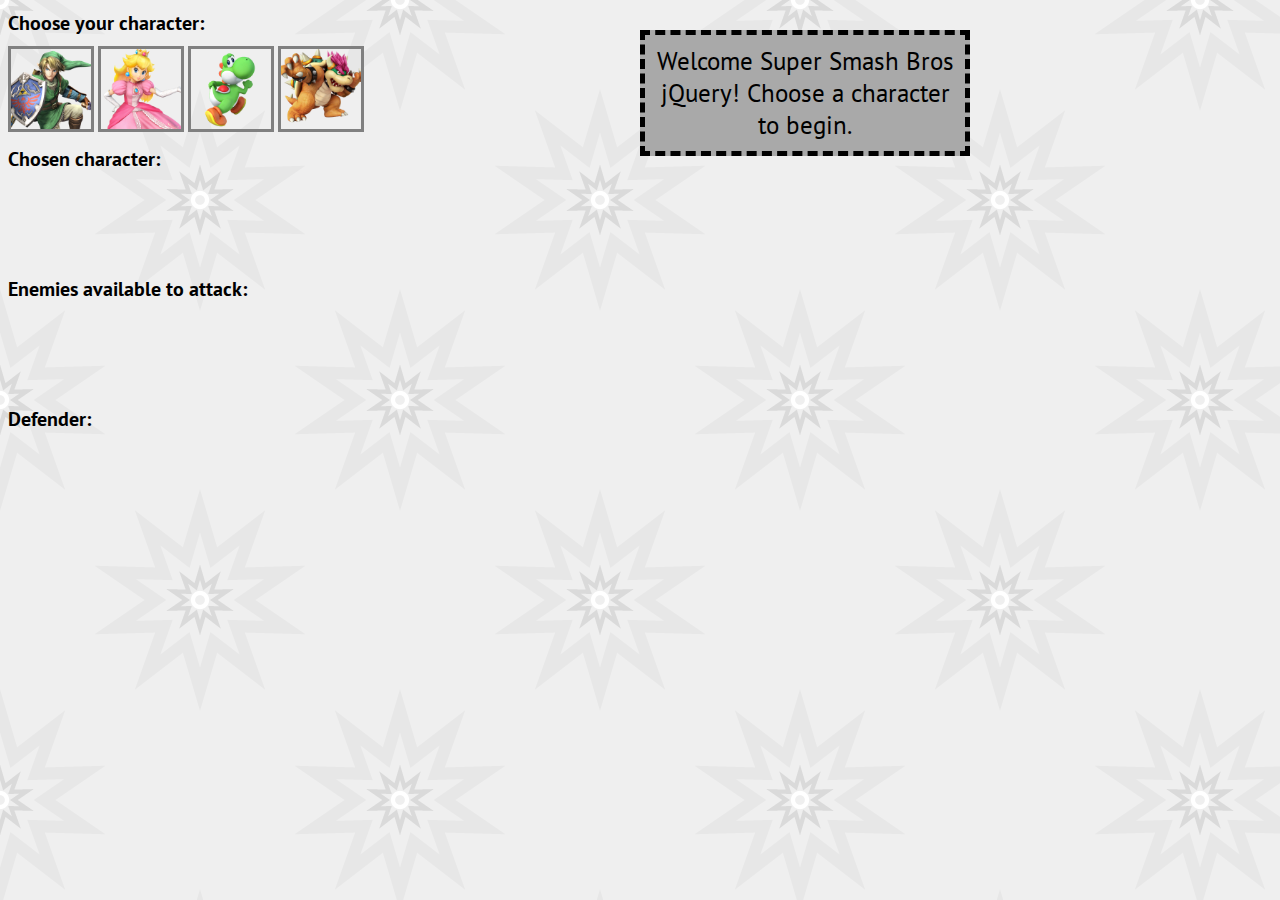
<file: index.html>
<!DOCTYPE html>
<html>
<head>
	<title>Week 4 Game</title>
	<link rel="icon" href="assets/images/SmashBrosSymbol.png">
	<link href="https://fonts.googleapis.com/css?family=PT+Sans" rel="stylesheet">
	<link rel="stylesheet" type="text/css" href="assets/css/style.css">
	<script src="https://cdnjs.cloudflare.com/ajax/libs/jquery/3.2.1/jquery.min.js"></script>


</head>
<body>

<p id="info"></p>

<h2>Choose your character:</h2>

<div id="charselect">
<img id="char1" class="char" src="assets/images/chr_13_link_01.png">
<img id="char2" class="char" src="assets/images/chr_13_peach_01.png">
<img id="char3" class="char" src="assets/images/chr_13_yoshi_01.png">
<img id="char4" class="char" src="assets/images/chr_13_koopa_06.png">
<img id="invis" class="char" src="assets/images/chr_13_link_01.png">
</div>

<h2>Chosen character:</h2>

<div id="chosenchar">
<span id="yourhp">Your HP: <span id="hp"></span></span>
<span id="yourap">Your Attack Power: <span id="ap"></span></span>
<img id="invis" class="char" src="assets/images/chr_13_link_01.png">
</div>

<h2>Enemies available to attack:</h2>

<div id="enemies">
<img id="invis" class="char" src="assets/images/chr_13_link_01.png">
</div>

<h2>Defender:</h2>

<div id="defender">
<span id="enemyhp">Enemy HP: <span id="ehp"></span></span>
<span id="yourcapower">Counter Attack Power: <span id="cap"></span></span>
<img id="invis" class="char" src="assets/images/chr_13_link_01.png">
</div>

<button id="attack" type="button">Attack</button>

<button id="reset" type="button">Try Again</button>
<button id="playagain" type="button">Play Again</button>

<script src="assets/javascript/game.js"></script>

</body>
</html>
</file>
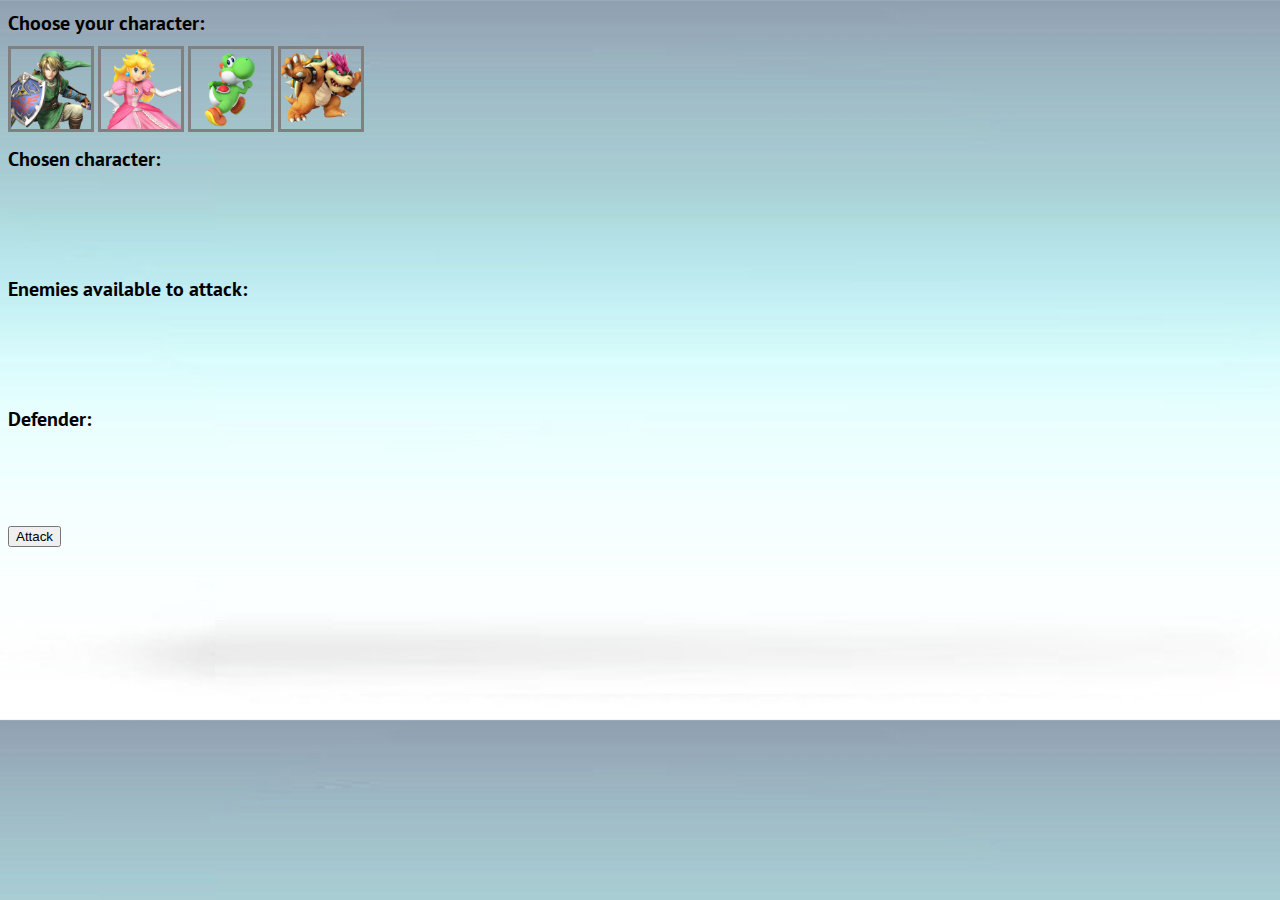
<file: week-4-game/index.html>
<!DOCTYPE html>
<html>
<head>
	<title>Week 4 Game</title>
	<link rel="icon" href="assets/images/SmashBrosSymbol.png">
	<link href="https://fonts.googleapis.com/css?family=PT+Sans" rel="stylesheet">
	<link rel="stylesheet" type="text/css" href="assets/css/style.css">
	<script src="https://cdnjs.cloudflare.com/ajax/libs/jquery/3.2.1/jquery.min.js"></script>

</head>
<body>

<h2>Choose your character:</h2>

<div id="charselect">
<img id="char1" class="char" src="assets/images/chr_13_link_01.png">
<img id="char2" class="char" src="assets/images/chr_13_peach_01.png">
<img id="char3" class="char" src="assets/images/chr_13_yoshi_01.png">
<img id="char4" class="char" src="assets/images/chr_13_koopa_06.png">
<img id="invis" class="char" src="assets/images/chr_13_link_01.png">
</div>

<h2>Chosen character:</h2>

<div id="chosenchar">
<span id="yourhp">Your HP: <span id="hp"></span></span>
<span id="yourap">Your Attack Power: <span id="ap"></span></span>
<img id="invis" class="char" src="assets/images/chr_13_link_01.png">
</div>

<h2>Enemies available to attack:</h2>

<div id="enemies">
<img id="invis" class="char" src="assets/images/chr_13_link_01.png">
</div>

<h2>Defender:</h2>

<div id="defender">
<span id="enemyhp">Enemy HP: <span id="ehp"></span></span>
<span id="yourcapower">Counter Attack Power: <span id="cap"></span></span>
<img id="invis" class="char" src="assets/images/chr_13_link_01.png">
</div>

<button id="attack" type="button">Attack</button>

<p id="info"></p>

<script src="assets/javascript/game.js"></script>

</body>
</html>
</file>
<file: assets/css/style.css>
body {
	background-image: url(../images/pow-star.png);
}

img {
	width: 80px;
}

#char1, #char2, #char3, #char4 {
	border: solid 3px grey;
}

#invis {
	opacity: 0;
}

#yourhp {
	position: absolute;
	top: 186px;
	visibility: hidden;
	font-family: 'PT Sans', sans-serif;	
	font-size: 25px;
}

#yourap {
	position: absolute;
	top: 219px;
	visibility: hidden;
	font-family: 'PT Sans', sans-serif;	
	font-size: 25px;
}

#enemyhp {
	position: absolute;
	top: 460px;
	visibility: hidden;
	font-family: 'PT Sans', sans-serif;	
	font-size: 25px;	
}

#yourcapower {
	position: absolute;
	top: 491px;
	visibility: hidden;
	font-family: 'PT Sans', sans-serif;	
	font-size: 25px;	
}

h2 {
	font-family: 'PT Sans', sans-serif;	
	font-size: 20px;
	margin-top: 10px;
	margin-bottom: 10px;
}

#char3enemy, #char4enemy, #char2enemy, #char1enemy {
	margin-right: 4px;
}

#attack {
	border-radius: 10px;
	margin-top: 10px;
	padding: 5px;
	border: 2px solid black;
	background: red;
	color: white;
	visibility: hidden;
	font-family: 'PT Sans', sans-serif;
	font-size: 20px;
	}

#info {
	color: black;
	background: darkgrey;
	text-align: center;
	padding: 10px;
	position: absolute;
	top: 20px;
	left: 50%;
	border: 5px dashed black;
	font-family: 'PT Sans', sans-serif;	
	font-size: 25px;	
	margin-top: 10px;
	margin-bottom: 10px;
	width: 300px;
}

#reset {
	display: none;
	border-radius: 10px;
	margin-top: 10px;
	padding: 5px;
	border: 2px solid black;
	background: red;
	color: white;
	font-family: 'PT Sans', sans-serif;
	font-size: 20px;
	}

#playagain {
	display: none;
	border-radius: 10px;
	margin-top: 10px;
	padding: 5px;
	border: 2px solid black;
	background: red;
	color: white;
	font-family: 'PT Sans', sans-serif;
	font-size: 20px;
	}

#char1:hover {
	background-color: #64a067;
}

#char2:hover {
	background-color: #fcb5d4;
}

#char3:hover {
	background-color: #7fe967;
}

#char4:hover {
	background-color: #ecba65;
}
</file>
<file: week-4-game/assets/css/style.css>
body {
	background-image: url(../images/bg.png);
	background-size: 100%;
}

img {
	width: 80px;
}
#char1, #char2, #char3, #char4 {
	border: solid 3px grey;
}

#invis {
	opacity: 0;
}

#yourhp {
	position: absolute;
	top: 186px;
	visibility: hidden;
	font-family: 'PT Sans', sans-serif;	
	font-size: 25px;
}

#yourap {
	position: absolute;
	top: 222px;
	visibility: hidden;
	font-family: 'PT Sans', sans-serif;	
	font-size: 25px;
}

#enemyhp {
	position: absolute;
	top: 462px;
	visibility: hidden;
	font-family: 'PT Sans', sans-serif;	
	font-size: 25px;	
}

#yourcapower {
	position: absolute;
	top: 495px;
	visibility: hidden;
	font-family: 'PT Sans', sans-serif;	
	font-size: 25px;	
}

h2 {
	font-family: 'PT Sans', sans-serif;	
	font-size: 20px;
	margin-top: 10px;
	margin-bottom: 10px;
}

#char3enemy, #char4enemy, #char2enemy, #char1enemy {
	margin-right: 4px;
}

#fight {
	visibility: hidden;
	}

#info {
	font-family: 'PT Sans', sans-serif;	
	font-size: 25px;	
	margin-top: 10px;
}
</file>
